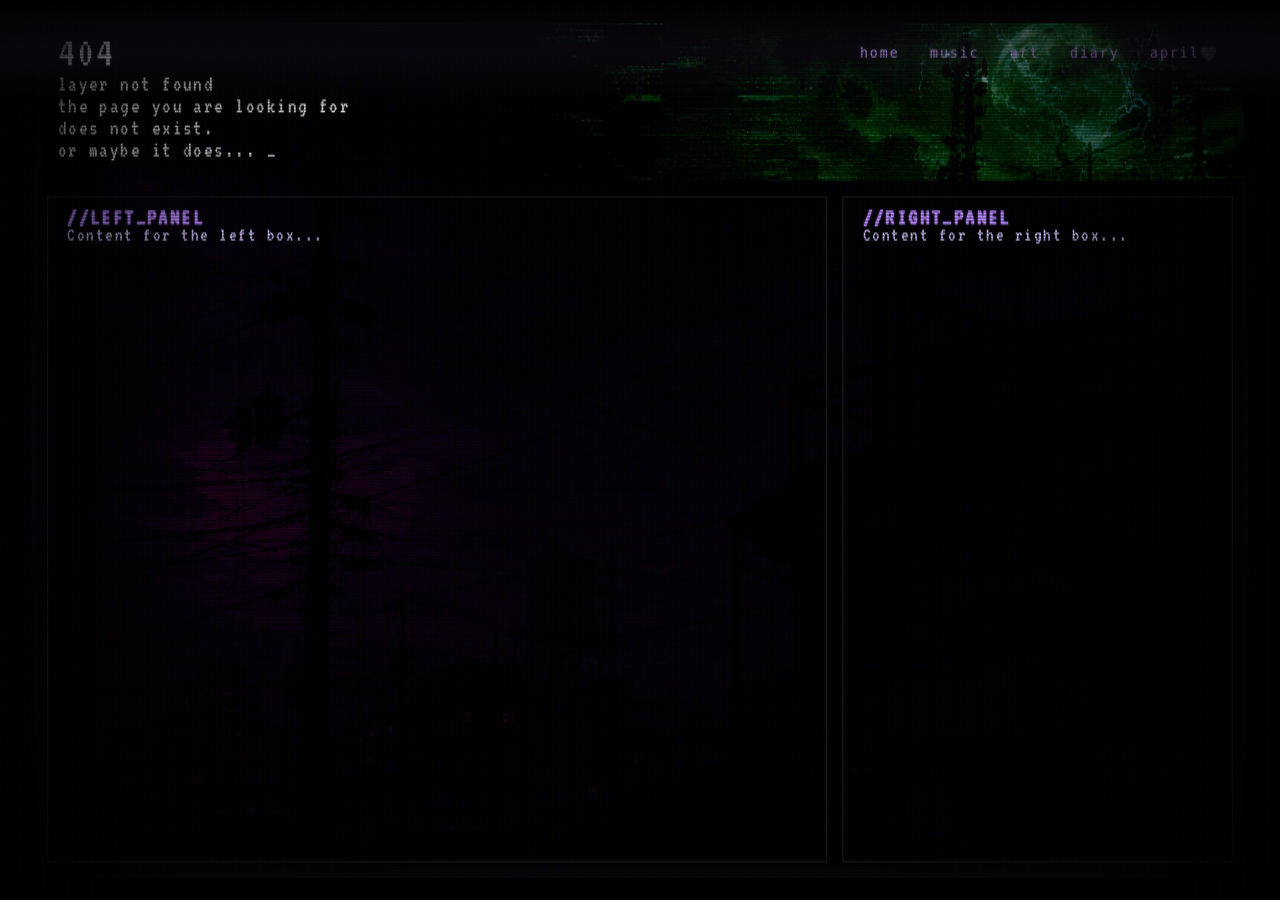
<file: aprilcot.html>
<!DOCTYPE html>
<html>
<head>
    <link rel="preconnect" href="https://fonts.googleapis.com">
    <link rel="preconnect" href="https://fonts.gstatic.com" crossorigin>
    <link href="https://fonts.googleapis.com/css2?family=Press+Start+2P&family=VT323&display=swap" rel="stylesheet">
    <meta charset="UTF-8">
    <meta name="viewport" content="width=device-width, initial-scale=1.0">
    <link rel="stylesheet" href="css/lainavian/style.css?v=8"> <!-- Bumped version -->
</head>
<script src="js/script.js?v=6"></script>
<body class="april-page">


<div class="crt-overlay"></div>
<div class="crt-screen">
<div class="april-banner"></div>
<nav class="navbar">
    <a href="index.html" data-transition>home</a>
    <a href="music.html" data-transition>music</a>
    <a href="art.html" data-transition>art</a>
    <a href="diary.html" data-transition>diary</a>
    <a href="aprilcot.html" data-transition>april<span class="emoji">🖤</span></a>
</nav>

<div class="banner-text">
    <h1>404</h1>
    <p>
        layer not found<br>
        the page you are looking for<br>
        does not exist.<br>
        or maybe it does... <span class="banner-cursor">_</span>
    </p>
</div>

<main class="container">
    <!-- LEFT BOX -->
    <section class="box april-left">
        <h2>//LEFT_PANEL</h2>
        <div class="about-scroll">
            <p>Content for the left box...</p>
        </div>
    </section>

    <!-- RIGHT BOX -->
    <section class="box april-right">
        <h2>//RIGHT_PANEL</h2>
        <div class="about-scroll">
            <p>Content for the right box...</p>
        </div>
    </section>
</main>

</body>
</div>
</html>
</file>
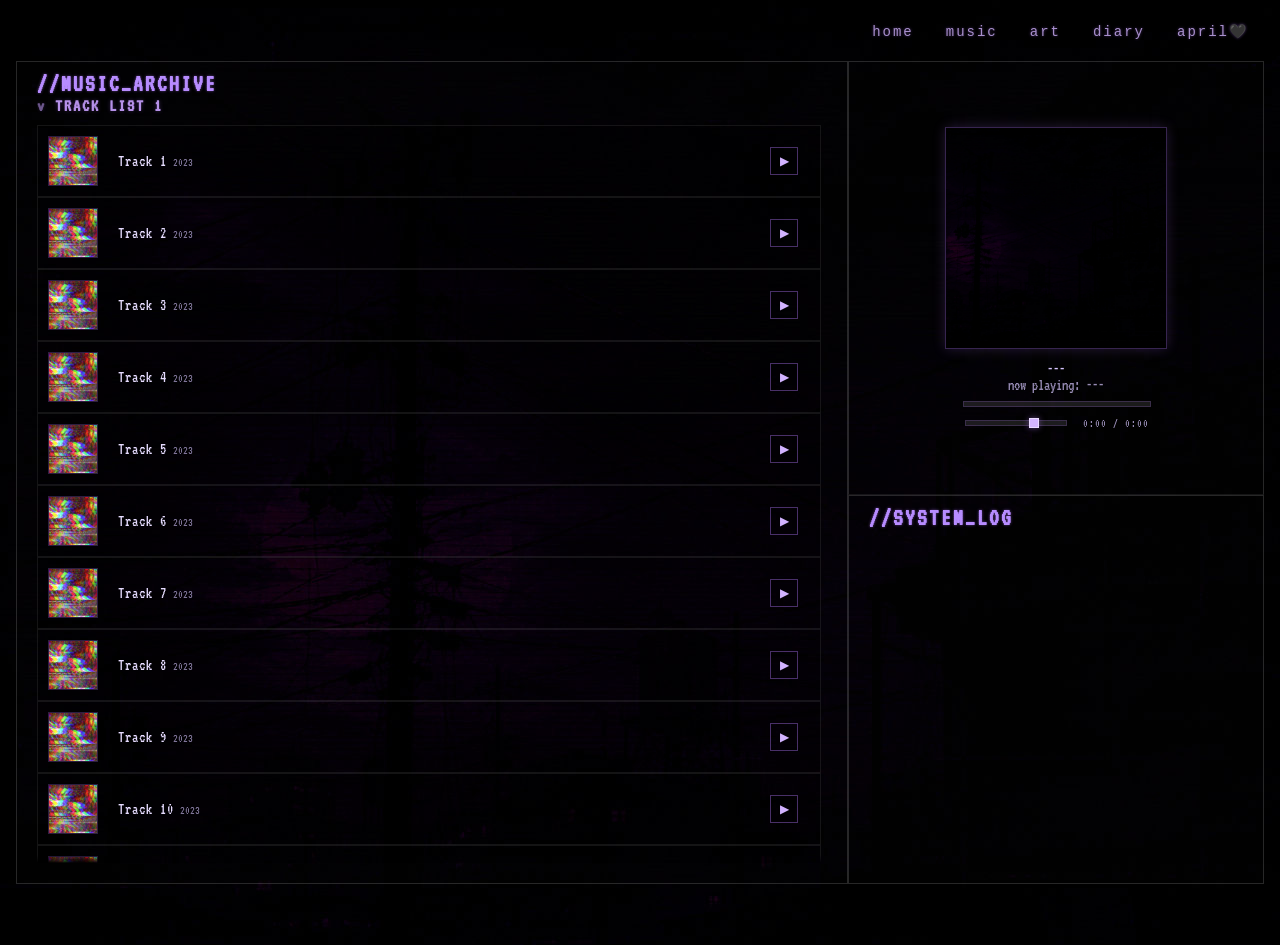
<file: music.html>
<!DOCTYPE html>
<html>
<head>
    <meta charset="UTF-8">
    <meta name="viewport" content="width=device-width, initial-scale=1.0">
    <link rel="preconnect" href="https://fonts.googleapis.com">
    <link rel="preconnect" href="https://fonts.gstatic.com" crossorigin>
    <link href="https://fonts.googleapis.com/css2?family=Press+Start+2P&family=VT323&display=swap" rel="stylesheet">
    <link rel="stylesheet" href="css/lainavian/style.css?v=6"> <!-- Bump this version number every time you change style.js -->

    <style>
        body {
            background-image: url('assets/images/background/lainavian/bg.jpg');
        }
    </style>
</head>
<script src="js/script.js?v=6"></script> <!-- Bump this version number every time you change script.js -->

<body class="music-page">

<!-- NAVBAR -->
<nav class="navbar">
    <a href="index.html" data-transition>home</a>
    <a href="music.html" data-transition>music</a>
    <a href="art.html" data-transition>art</a>
    <a href="diary.html" data-transition>diary</a>
    <a href="aprilcot.html" data-transition>april<span class = "emoji">🖤</span></a>
</nav>


<div class="container">
    <!-- LEFT: MUSIC ARCHIVE -->
    <section class="box music">
        <h2>
            //MUSIC_ARCHIVE
        </h2>
        
        <div id="musicContainer" class="music-scroll"> </div>

        <!-- SINGLE AUDIO ELEMENT (MUST MATCH HOME PAGE) -->

    </section>

    <!-- TOP RIGHT: NOW PLAYING -->

    <div class="now-playing-panel box">

        <img id="nowCover" class="now-cover" src="assets/images/background/lainavian/bg.jpg" alt="cover">
        <div class="now-meta">
        <div id="nowAlbum">---</div>
        </div>

        <!-- PLAYER -->
        <div class="now-meta">
            <div class="now-playing">
                now playing: <span id="nowPlayingText">---</span>
            </div>

            <div class="progress-container">
                <div class="progress-bar"></div>
            </div>

            <div class="player-controls">

    <input
        type="range"
        id="volumeSlider"
        class="volume-slider"
        min="0"
        max="1"
        step="0.01"
        value="0.7"
    >

    <div class="time-display">
        <span id="currentTime">0:00</span>
        /
        <span id="duration">0:00</span>
    </div>

</div>
        </div>

    
    </div>


    <!-- BOTTOM RIGHT: SYSTEM LOG -->
    <div class="log-panel box">

        <h2>//SYSTEM_LOG</h2>

        <div id="logContainer"></div>

    </div>

</div>

<!-- AUDIO -->
<audio id="player"></audio>

<div id="transitionOverlay">
    <div class="transition-text">switching module...</div>
</div>

</body>
</html>
</file>
<file: css/lainavian/style.css>
/* IMPORTANT: Update CSS version number in dairy.html every time you make changes to this file */

@keyframes flicker {
    0% {opacity: 0.86;}
    50% {opacity: 1;}
    100% {opacity: 1;}
}

@keyframes blink {
    0%, 50% {
        opacity: 1;
    }

    51%, 100% {
        opacity: 0;
    }
}

@media (max-width: 900px) {

    .music,
    .art,
    .about,
    .links,
    .contact {
        grid-column: span 12;
    }

}

.navbar {
    position: absolute;

    top: 24px;
    right: 32px;

    display: flex;

    gap: 32px;

    z-index: 1000;
}


.navbar a {
    color: #d2b3ff;

    position: relative;

    text-shadow:
        0 0 3px rgba(180,120,255,0.5);

    text-decoration: none;

    font-family: 'IBM Plex Mono', monospace;

    font-size: 14px;

    letter-spacing: 2px;

    text-transform: lowercase;

    opacity: 0.8;

    transition:
        border-color 0.2s,
        color 0.2s;
}

.navbar a:hover {
    opacity: 1;

    text-shadow:
        0 0 4px rgba(180,120,255,0.8);

    color: #ffffff;
}

.navbar a::after {
    content: "";

    position: absolute;

    left: 0;
    bottom: -4px;

    width: 0%;
    height: 1px;

    background: #c58cff;

    transition: 0.2s;
}

.navbar a:hover::after {
    width: 100%;
}

.emoji { /* fixes emoji breaking text horizontal spacing */
    display: inline-flex;
    vertical-align: middle;
    line-height: 1;
}   

.vt323-regular {
    font-family: "VT323", monospace;
    font-weight: 400;
    font-style: normal;
}

body {
    background-image: url('../../assets/images/background/lainavian/bg.jpg');
    background-color: #020202; /* fallback */
    color: #d6c6ff;
    font-family: VT323, monospace;
    margin: 0;
    overflow-x: hidden;
    overflow-y: auto;
    transition: none !important;
}

h2 {
    font-family: VT323, monospace;
    font-size: 24px;
    letter-spacing: 2px;

    color: #b78cff;
    margin: -10px 0px -5px -0px;

    text-shadow:
        0 0 3px rgba(180,120,255,0.5);
}

p {
    font-family: VT323, monospace;
    font-size: 24px;
    letter-spacing: 2px;

}

.container {
    display: grid;

    height: 100vh;
    padding:16px;
    box-sizing: border-box;

    grid-template-columns: repeat(12, 1fr);

    grid-template-rows:
        0.3fr
        0.8fr
        0.3fr
        0.4fr;
    row-gap:12px;
}

.music {
    grid-column: span 5;
    grid-row: 2;
    display: flex;
    flex-direction: column;

    overflow: hidden; /* keeps border clean */
}

.music .album:first-of-type {
    margin-top: 6px;
}

.music-scroll {
    flex: 1;

    overflow-y: auto;
    overflow-x: hidden;

    padding-right: 6px;

    mask-image: linear-gradient(
        to bottom,
        transparent 0%,
        black 1%,
        black 99%,
        transparent 100%
    );

    scrollbar-width: thin;
    scrollbar-color: rgba(180,120,255,0.4) rgba(0,0,0,0.3);
}

.music-scroll::-webkit-scrollbar {
    width: 8px;
}

.music-scroll::-webkit-scrollbar-track {
    background: rgba(0, 0, 0, 0.3);
    border-left: 1px solid rgba(180,120,255,0.1);
}

.music-scroll::-webkit-scrollbar-thumb {
    background: rgba(180,120,255,0.35);
    border: 1px solid rgba(180,120,255,0.2);
    
}

.music-scroll::-webkit-scrollbar-thumb:hover {
    background: rgba(200,160,255,0.6);
    box-shadow: 0 0 6px rgba(180,120,255,0.4);
}

.art {
    grid-column: span 7;
    grid-row: 2;

    display: flex;
    flex-direction: column;

    overflow: hidden;
}

.log {
    grid-column: span 12;
    grid-row: 3;
    flex: 1;
    overflow: hidden;
    padding: 20px;
}

.about {
    grid-column: span 4;
    grid-row: 4;

    display: flex;
    flex-direction: column;

    overflow: hidden;

    min-height: 0;
}

.about-scroll {
    flex: 1;

    min-height: 0;

    height: 100%;

    overflow-y: auto;
    overflow-x: hidden;

    padding-right: 6px;

    display: flex;
    flex-direction: column;

    scrollbar-width: thin;
    scrollbar-color: rgba(180,120,255,0.4) rgba(0,0,0,0.3);
}

/* text styling */
.about-scroll p {
    font-size: clamp(20px, 0.9vw, 15px);
    margin: 0;
}

/* Chrome / Edge / Safari scrollbar */
.about-scroll::-webkit-scrollbar {
    width: 8px;
}

.about-scroll::-webkit-scrollbar-track {
    background: rgba(0, 0, 0, 0.3);
    border-left: 1px solid rgba(180,120,255,0.1);
}

.about-scroll::-webkit-scrollbar-thumb {
    background: rgba(180,120,255,0.35);
    border: 1px solid rgba(180,120,255,0.2);
}

.about-scroll::-webkit-scrollbar-thumb:hover {
    background: rgba(200,160,255,0.6);
}
.contact {
    grid-column: span 3;
    grid-row: 4;
}

.contact h1 {
    font-size: clamp(16px, 1.6vw, 34px);
    letter-spacing: 1px;

    word-break: break-word;
    white-space: normal;
}

.terminal {
    grid-column: span 5;
    grid-row: 4;
    flex: 1;
    overflow: hidden;
    padding: 20px;
}


.box {
    animation: flicker 0.01s infinite;

    min-height: 0;

    border: 1px solid rgba(255,255,255,0.15);

    background: rgba(10,10,15,0.1);

    padding: 20px;

    overflow: hidden;

    position: relative;


}

.box.log {
    position: relative;
}

.music-player {
    margin-top: 12px;
    display: flex;
    flex-direction: column;
    gap: 10px;
}

.track {
    display: grid;
    grid-template-columns: 70px 1fr 40px;

    align-items: center;

    padding: 10px;

    border: 1px solid rgba(255,255,255,0.08);
    background: rgba(0,0,0,0.25);
    position: relative;
    overflow: visible;
}

.track:hover {
    border-color: rgba(180,120,255,0.4);
    background: rgba(20,10,30,0.35);
    transform: translateX(4px);
}

.track-id {
    color: rgba(180,120,255,0.7);
}

.track-name {
    color: #e6dcff;
    letter-spacing: 1px;
}

.track-meta {
    font-size: 12px;
    opacity: 0.6;
    margin-right: 10px;
}

.track.playing {
    border-color: rgba(200,140,255,0.6);
    background: rgba(30,10,40,0.4);
}

.play {
    background: transparent;
    border: 1px solid rgba(180,120,255,0.4);
    color: #d2b3ff;
    cursor: pointer;

    width: 28px;
    height: 28px;

    font-size: 12px;
}

.play:hover {
    background: rgba(180,120,255,0.15);
}

.album {
    margin-bottom: 24px;
    padding-bottom: 12px;
    border-bottom: 1px solid rgba(255,255,255,0.08);
}

.album-title {
    font-family: VT323, monospace;
    font-size: 18px;

    color: rgba(200,160,255,0.9);

    letter-spacing: 2px;

    margin: 0 0 10px 0;

    text-shadow: 0 0 4px rgba(180,120,255,0.3);
}

.cover {
    width: 48px;
    height: 48px;

    object-fit: cover;

    display: block;

    border: 1px solid rgba(180,120,255,0.25);

    position: relative;
}

.player-ui {
    margin-top: 12px;
}

.now-playing {
    font-size: 16px;
    opacity: 0.7;
    margin-bottom: 8px;
}

.progress-container {
    width: 100%;
    height: 4px;

    background: rgba(255,255,255,0.1);
    border: 1px solid rgba(180,120,255,0.2);

    position: relative;
    cursor: pointer;
}

.progress-bar {
    height: 100%;
    width: 0%;

    background: rgba(180,120,255,0.6);
    box-shadow: 0 0 6px rgba(180,120,255,0.4);
}

.player-controls {
    margin-top: 10px;

    display: flex;
    align-items: center;
    gap: 14px;
}

.volume-slider {
    appearance: none;

    width: 100px;
    height: 4px;

    background: rgba(255,255,255,0.1);

    border: 1px solid rgba(180,120,255,0.2);

    cursor: pointer;
}

.volume-slider::-webkit-slider-thumb {
    appearance: none;

    width: 10px;
    height: 10px;

    background: #d2b3ff;

    border: 1px solid rgba(255,255,255,0.5);

    cursor: pointer;

    box-shadow:
        0 0 6px rgba(180,120,255,0.5);
}

.time-display {
    font-size: 12px;
    opacity: 0.7;
    letter-spacing: 1px;
}

.track-container {
    max-height: 1000px;
    opacity: 1;
    overflow: hidden;
    transition: max-height 0.4s ease, opacity 0.3s ease;
}

.album.collapsed .track-container {
    max-height: 0;
    opacity: 0;
    pointer-events: none;
    overflow: hidden;
}

.album-title {
    cursor: pointer;
    user-select: none;
}

.album-title:hover {
    color: #ffffff;
}

.album:not(.collapsed) .album-title::before {
    content: "v ";
}

.album-title::before {
    content: "> ";
    opacity: 0.6;
}

#logContainer {
    font-size: 18px;
    line-height: 1.4;

    max-height: 100%;
    overflow: hidden;

    display: flex;
    flex-direction: column;
    justify-content: flex-end;
}

.log-entry {
    opacity: 0.8;
    margin-bottom: 6px;

    color: rgba(214,198,255,0.8);
}

.log-entry.event {
    color: rgba(180,120,255,0.9);
}

.log-entry.warn {
    color: rgba(255,150,150,0.8);
}

#transitionOverlay {
    position: fixed;
    inset: 0;
    background: #050505;

    display: flex;
    align-items: center;
    justify-content: center;

    color: #b78cff;
    font-family: VT323, monospace;
    font-size: 18px;
    letter-spacing: 2px;

    opacity: 0;
    pointer-events: none;

     transition: opacity 0.3s cubic-bezier(0.22, 1, 0.36, 1);
    z-index: 9999;
}

#transitionOverlay.active {
    opacity: 1;
}

.music-page {
    display: grid;
    grid-template-columns: 2fr 1fr;
    height: 100vh;
    overflow: hidden;
}

.music-panel {
    overflow-y: auto;
    padding: 20px;
}

body.music-page .container {
    display: grid;
    margin-top: 5vh;

    width: 100vw;
    max-width: 100vw;

    grid-template-columns: 2fr 1fr;
    grid-template-rows: 1fr 1fr;

    grid-template-areas:
        "music nowplaying"
        "music log";

    height: 100vh;
    overflow: hidden;
    gap:0px;
}

/* LEFT SIDE (full height) */
body.music-page .music {
    grid-area: music;
    display: flex;
    flex-direction: column;
    overflow: hidden;
    margin-bottom: 5vh;
}

/* TOP RIGHT */
body.music-page .now-playing-panel {
    grid-area: nowplaying;
    display: flex;
    flex-direction: column;

    justify-content: center; /* vertical centering */
    align-items: center;     /* horizontal centering */

    padding: 20px;
    border-bottom: 1px solid rgba(255,255,255,0.08);
    text-align: center;
}

body.music-page .now-cover {
    width: clamp(120px, 24vw, 220px);
    height: clamp(120px, 24vw, 220px);

    object-fit: cover;

    border: 1px solid rgba(180,120,255,0.3);
    box-shadow: 0 0 12px rgba(180,120,255,0.2);

    margin-bottom: 12px;
}



/* BOTTOM RIGHT */
body.music-page .log-panel {
    grid-area: log;
    margin-bottom: 5vh;
}

/* ART SECTION */
.art-grid {
    flex: 1;

    overflow-y: auto;
    overflow-x: hidden;

    display: grid;

    grid-template-columns: repeat(3, 1fr);

    gap: 10px;

    margin-top: 12px;

    padding-right: 6px;
    
    scrollbar-width: thin;
    scrollbar-color:
        rgba(180,120,255,0.4)
        rgba(0,0,0,0.3);
}


.art-piece {
    position:relative;
    aspect-ratio: 1 / 1;
    border: 1px solid rgba(180,120,255,0.15);
    cursor: pointer;
    background: rgba(0,0,0,0.3);

    opacity: 0;
    transform: translateY(8px);
    filter: blur(2px);
    

    transition:
        opacity 0.4s ease,
        transform 0.4s ease,
        filter 0.4s ease;
}

.art-piece.loaded {
    opacity: 1;
    transform: translateY(0);
    filter: blur(0);
}

.art-piece:hover {
    transform: scale(1.02);

    border-color: rgba(200,160,255,0.5);
}

.art-piece img {
    width: 100%;
    height: 100%;

    object-fit:cover;

    display: block;

    filter:
        contrast(1.05)
        brightness(0.92);

    transition:
        transform 0.3s ease,
        filter 0.3s ease;
}

.art-piece:hover img {
    transform: scale(1.05);

    filter:
        contrast(1.12)
        brightness(1);
}

.art-overlay {
    position: absolute;

    left: 0;
    right: 0;
    bottom: 0;

    background: rgba(0,0,0,0.75);

    padding: 6px;

    font-size: 11px;

    letter-spacing: 1px;
    
}

.art-title {
    color: #e6dcff;
}

.art-tag {
    color: rgba(180,120,255,0.7);

    font-size: 10px;
}

#imageViewer {
    position: fixed;
    inset: 0;

    background: rgba(0,0,0,0.92);

    display: flex;

    align-items: center;
    justify-content: center;

    opacity: 0;
    
    pointer-events: none;

    transition: opacity 0.25s ease;

    z-index: 9998;

    backdrop-filter: blur(4px);
}

#imageViewer.active {
    opacity: 1;
    pointer-events: auto;
}

#viewerImage {
    max-width: 90vw;
    max-height: 90vh;

    object-fit: contain;

    border: 1px solid rgba(180,120,255,0.3);

    box-shadow:
        0 0 30px rgba(180,120,255,0.2);

    image-rendering: auto;
}

.art-page .art-full {
    grid-column: 1 / -1;

    height: calc(100vh - 10vh);

    display: flex;
    flex-direction: column;

    overflow: hidden;

    margin-top: 5vh;
    margin-bottom: 5vh;

    box-sizing: border-box;
}

.art-page .art-grid {
    flex: 1;

    overflow-y: auto;

    grid-template-columns: repeat(4, 1fr);

}

body.art-page {
    height: 100vh;
    overflow: hidden;
}

/* =================================================
   TERMINAL CORE STYLING
   ================================================= */

#terminal {
    margin-top: 10px;
    overflow: hidden;
    height: 90%;
    display: flex;
    flex-direction: column;

    border: 1px solid rgba(255, 255, 255, 0.15);
    transition: border 0.2s ease, box-shadow 0.2s ease;
}

#terminalOutput {
    margin-top: 5px;
    font-size: 20px;
    line-height: 0.75;

    display: block;
    flex-direction: column;
    overflow: hidden;
    margin-left:5px;

}

#terminalOutput .log-entry {
    opacity: 0.8;
    margin-bottom: 6px;

    color: rgba(38, 0, 134, 0.8);
}


#terminal:focus {
    border: 1px solid rgba(180, 120, 255, 0.7);
    box-shadow: 0 0 10px rgba(180, 120, 255, 0.2);
    outline: none;
}

#terminalOutput .log-entry.system {
    color: rgba(180,120,255,1);
}

#terminalOutput .log-entry.user {
    color: rgb(255, 75, 84);
}

#terminalOutput .log-entry.internal {
    color: rgb(75, 255, 150);
}

.banner-text {
    position: absolute;

     top: clamp(1vh, 0vh, 1vh);
    left: clamp(1vh, 0vw, 1vh);

    left: 3vh;

    z-index: 20;

    color: #f3f3f3;

    font-family: VT323, monospace;

    text-shadow:
        0 0 4px rgba(255,255,255,0.15);

    pointer-events: none;

    overflow: hidden;
}

.banner-text h1 {
    margin: 0;

    font-size:5vh;
    font-weight: normal;

    letter-spacing: 2px;
}

.banner-text p {
    margin-top: 0px;

    font-size: 2.5vh;

    color: rgba(255,255,255,0.9);
}

.banner-cursor {
    display: inline;
    animation: blink 1s infinite;
}

.top-banner {
    position: absolute;
    top: 0;
    right: 0;

    width: 70vw;
    height: 18.5vh;

    background-image: url("../../assets/images/background/lainavian/Banner.png");
    background-size: cover;
    background-position: center right;
    background-repeat: no-repeat;

    z-index: -1;
    pointer-events: none;

    filter:
        brightness(0.75)
        contrast(1.05)
        saturate(0.9);
    
    mask-image: 
    linear-gradient( 
        to left,
        black 0%, 
        black 60%, 
        transparent 100% );

    overflow: hidden;
}

.top-banner::before {
    content: "";
    position: absolute;
    inset: 0;

    background: linear-gradient(
        to bottom,
        rgba(0, 0, 0, 0.15) 0%,
        rgba(0, 0, 0, 0.25) 50%,
        rgba(0, 0, 0, 0.85) 100%
    );

    mix-blend-mode: multiply;
}

.top-banner::after {
    content: "";
    position: absolute;
    inset: 0;

    background: linear-gradient(
        to left,
        rgba(0, 0, 0, 0.55) 0%,
        rgba(0, 0, 0, 0.25) 40%,
        rgba(0, 0, 0, 0.0) 100%
    );

    mix-blend-mode: multiply;
}

.top-banner::before,
.top-banner::after {
    pointer-events: none;
}

.top-banner {
    box-shadow:
        inset 0 0 60px rgba(0, 0, 0, 0.6),
        inset -40px 0 80px rgba(0, 0, 0, 0.4);
}

.log-text {
    flex: 1;
    font-family: monospace;
}

.log-icon {
    position: absolute;
    right: 3%;
    top: 50%;
    transform: translateY(-50%);

    height: 75%;   /* scales with box height */
    width: auto;
}

/* =================================================
   DIARY PAGE STYLING
   ================================================= */

body.diary-page .container {
    display: grid;
    margin-top: 5vh;

    width: 100vw;
    max-width: 100vw;
    
    grid-template-columns: 2fr 1fr; 
    grid-template-rows: 1fr 1fr;
    grid-template-areas: 
        "sidebar viewer"
        "sidebar diarylog";
    
    /* FIXES THE CONTAINER SCALE OVERLAP */
    height: 95vh;      /* Changes from 100vh to 95vh to perfectly accommodate the 5vh top margin */
    overflow: hidden;  /* Explicitly locks the whole viewport from dragging up/down */
    gap: 0px;        
}

/* LEFT SIDEBAR */
body.diary-page .diary-sidebar {
    grid-area: sidebar;
    display: flex;
    flex-direction: column;
    overflow: hidden; /* Keeps the outer block boundary strictly contained */
    height: 100%;     /* Forces it to stay exactly inside the grid borders */
    box-sizing: border-box;
}

.search-container {
    margin: 15px 0;
    padding-bottom: 15px;
    border-bottom: 1px solid rgba(255,255,255,0.08);
}

.terminal-input {
    width: 100%;
    background: rgba(0,0,0,0.5);
    border: 1px solid rgba(180,120,255,0.4);
    color: #d2b3ff;
    font-family: VT323, monospace;
    font-size: 18px;
    padding: 10px;
    box-sizing: border-box;
    outline: none;
    transition: all 0.2s;
}

.terminal-input:focus {
    border-color: #ffffff;
    box-shadow: 0 0 8px rgba(180,120,255,0.5);
}

.terminal-input::placeholder {
    color: rgba(180,120,255,0.4);
}

/* DIARY LIST ITEMS */
.diary-entry-item {
    padding: 12px;
    border: 1px solid rgba(255,255,255,0.08);
    background: rgba(0,0,0,0.25);
    margin-bottom: 10px;
    cursor: pointer;
    transition: all 0.2s ease;
}

.diary-entry-item:hover {
    border-color: rgba(180,120,255,0.4);
    background: rgba(20,10,30,0.35);
    transform: translateX(4px);
}

.diary-date {
    color: rgba(180,120,255,0.7);
    font-size: 14px;
    margin-bottom: 4px;
    display: block;
}

.diary-title {
    color: #e6dcff;
    letter-spacing: 1px;
    font-size: 18px;
}

/* TOP RIGHT */
body.diary-page .diary-viewer {
    grid-area: viewer;
    display: flex;
    flex-direction: column;
    overflow: hidden;
    padding: 20px;
    border-bottom: 1px solid rgba(255,255,255,0.08);
}

#diaryTerminal {
    --terminal-glow: rgba(180, 120, 255, 0.4);

    /* Flexbox child configuration */
    flex: 1;
    width: 100%;
    margin-top: 15px; /* Creates the gap below //TERMINAL_OUTPUT */

    /* Transparent background with glow */
    background-color: transparent; 
    padding: 20px;
    box-sizing: border-box;
    overflow-y: auto;

    /* Typography */
    font-family: VT323, monospace;

    /* Border & Dynamic Outer Glow */
    border: 1px solid var(--terminal-glow, rgba(180, 120, 255, 0.4));
    box-shadow: 0 0 15px var(--terminal-glow, rgba(180, 120, 255, 0.4));

    /* Smooth color transitions when switching entries */
    transition: border-color 0.3s ease, box-shadow 0.3s ease;
}

#diaryTerminal::-webkit-scrollbar {
    width: 8px;
}
#diaryTerminal::-webkit-scrollbar-track {
    background: rgba(0, 0, 0, 0.3);
    border-left: 1px solid rgba(180,120,255,0.1);
}
#diaryTerminal::-webkit-scrollbar-thumb {
    background: rgba(180,120,255,0.35);
    border: 1px solid rgba(180,120,255,0.2);
}

/* BOTTOM RIGHT */
body.diary-page .diary-panel {
    grid-area: diarylog;
}

/* =================================================
   SYSTEM BOOT OVERLAY
   ================================================= */
#bootScreen {
    position: fixed;
    inset: 0;
    background-color: #020202; /* Matches background */
    z-index: 99999; /* Highest priority */
    
    display: flex;
    align-items: center;
    justify-content: center;
    
    color: #d2b3ff;
    font-family: VT323, monospace;
    font-size: 24px;
    letter-spacing: 2px;
    
    cursor: pointer; /* Lets them know it's interactive */
    
    /* Smooth fade out */
    transition: opacity 0.8s cubic-bezier(0.22, 1, 0.36, 1);
}

/* We will add this class via JavaScript when clicked */
#bootScreen.hidden {
    opacity: 0;
    pointer-events: none;
}

.boot-terminal {
    text-align: left;
    text-shadow: 0 0 4px rgba(180,120,255,0.5);
}

.boot-terminal p {
    margin: 8px 0;
}

/* =================================================
   GLITCH CENSOR TEXT
   ================================================= */
.censor-glitch {
    color: inherit;              
    font-family: inherit;        
    font-size: inherit;          
    letter-spacing: inherit;     
    background-color: transparent; 
    border: none;                
    padding: 0;                 
    
    display: inline;             
}

/* Custom Terminal Password Viewport */
.diary-auth-screen {
    display: flex;
    flex-direction: column;
    gap: 15px;
    margin-top: 20px;
    font-family: VT323, monospace; /* Matches  body typography */
}

.diary-auth-prompt {
    color: rgb(255, 75, 84); /* Matches user terminal log alert color */
    font-size: 22px;
    letter-spacing: 1px;
}

.password-input-row {
    display: flex;
    gap: 10px;
    align-items: center;
}

.password-input-row span {
    color: rgba(180, 120, 255, 1);
    font-size: 22px;
}

.diary-pass-input {
    background: rgba(0, 0, 0, 0.6);
    border: 1px solid rgba(180, 120, 255, 0.4);
    color: #ffffff;
    font-family: VT323, monospace;
    font-size: 20px;
    padding: 8px 12px;
    outline: none;
    flex: 1;
}

.diary-pass-input:focus {
    border-color: #ffffff;
    box-shadow: 0 0 8px rgba(180, 120, 255, 0.5);
}

.diary-pass-btn {
    background: transparent;
    border: 1px solid rgba(180, 120, 255, 0.6);
    color: #d2b3ff;
    font-family: VT323, monospace;
    font-size: 18px;
    padding: 8px 16px;
    cursor: pointer;
}

.diary-pass-btn:hover {
    background: rgba(180, 120, 255, 0.15);
    color: #ffffff;
}

/* Color Tag Indicator on Sidebar Entries */
.diary-entry-item {
    border-left: 4px solid var(--user-color, rgba(180, 120, 255, 0.4)) !important;
}

.diary-entry-item:hover {
    box-shadow: -3px 0 10px var(--user-color, rgba(180, 120, 255, 0.4));
}

.diary-color-badge {
    display: inline-block;
    width: 8px;
    height: 8px;
    border-radius: 50%;
    background-color: var(--user-color, #d2b3ff);
    margin-left: 8px;
    box-shadow: 0 0 6px var(--user-color, #d2b3ff);
}

/* Ensure glitched inline words are visible and clickable */
.censor-glitch.encrypted-word {
    display: inline-block;
    color: rgb(255, 75, 84);
    background: rgba(255, 75, 84, 0.15);
    padding: 0 4px;
    margin: 0 2px;
    border: 1px dashed rgba(255, 75, 84, 0.6);
    cursor: pointer !important;
    pointer-events: auto !important; /* Ensures click events register */
    font-weight: bold;
    min-width: 20px; /* Prevents empty span from collapsing to 0 width */
    user-select: none;
    transition: all 0.2s ease;
}

.censor-glitch.encrypted-word:hover {
    background: rgba(255, 75, 84, 0.35);
    box-shadow: 0 0 8px rgba(255, 75, 84, 0.8);
}

.censor-glitch.decrypted-inline {
    display: inline;
    color: #ffffff;
    background: rgba(180, 120, 255, 0.2);
    border: 1px solid rgba(180, 120, 255, 0.6);
    padding: 0 4px;
    cursor: default;
}

/* Custom Inline Decryption Input Prompt */
.inline-pass-box {
    margin-top: 15px;
    padding: 10px;
    background: rgba(0, 0, 0, 0.4);
    border: 1px dashed rgba(255, 75, 84, 0.6);
}

/* Apply custom JSON colors ONLY to the sidebar log boxes */
.diary-entry-item .diary-title {
    color: var(--title-color, #ffffff) !important;
}

.diary-filter-row {
    display: flex;
    gap: 10px;
    margin-bottom: 12px;
}

.diary-dropdown {
    flex: 1;
    background-color: rgba(10, 10, 16, 0.85);
    color: #a8b2ff;
    border: 1px solid rgba(180, 120, 255, 0.4);
    padding: 6px 10px;
    font-family: "VT323", monospace;
    font-size: 1.1rem;
    outline: none;
    cursor: pointer;
    transition: border-color 0.2s ease, box-shadow 0.2s ease;
}

.diary-dropdown:focus, 
.diary-dropdown:hover {
    border-color: rgba(180, 120, 255, 0.8);
    box-shadow: 0 0 8px rgba(180, 120, 255, 0.4);
}

.diary-dropdown option {
    background-color: #0a0a10;
    color: #a8b2ff;
}

/* Accordion Headers */
.accordion-header {
    font-family: "Press Start 2P", "VT323", monospace;
    font-size: 0.85rem;
    color: #a8b2ff;
    padding: 10px 5px;
    cursor: pointer;
    border-bottom: 1px solid rgba(255, 255, 255, 0.1);
    user-select: none;
    transition: color 0.2s ease, background 0.2s ease;
}

.accordion-header:hover {
    color: #ffffff;
    background-color: rgba(180, 120, 255, 0.1);
}

.year-header {
    font-size: 0.95rem;
    text-transform: uppercase;
    font-weight: bold;
    margin-top: 5px;
}

.month-header {
    margin-left: 12px;
    font-size: 0.8rem;
    color: #8c97e6;
}

.accordion-arrow {
    display: inline-block;
    width: 15px;
    color: #b478ff;
}

/* Accordion Content Container */
.accordion-content {
    transition: all 0.2s ease-in-out;
}

.year-content {
    padding-left: 0px;
}

.month-content {
    padding-left: 10px;
    border-left: 1px dashed rgba(180, 120, 255, 0.2);
    margin-left: 18px;
    margin-top: 5px;
    margin-bottom: 10px;
}

/* =================================================
   APRILCOT PAGE (2 BOXES) OVERRIDE
   ================================================= */

body.april-page .container {
    display: grid ;
    grid-template-columns: 2fr 1fr ;
    grid-template-rows: 1fr ;
    grid-template-areas: "left right" ;
    
    height: calc(100vh - 18.5vh) ; /* Leaves room below top banner */
    margin-top: 18.5vh ;          /* Positions container under banner */
    padding: 16px ;
    gap: 16px ;
    box-sizing: border-box ;
}

body.april-page .april-left {
    grid-area: left ;
    grid-column: auto ;
    grid-row: auto ;
    display: flex;
    flex-direction: column;
}

body.april-page .april-right {
    grid-area: right ;
    grid-column: auto ;
    grid-row: auto ;
    display: flex;
    flex-direction: column;
}

/* =================================================
   CRT SCANLINE & SCREEN EFFECT
   ================================================= */

/* Pointer-events: none ensures clicks pass straight through to the page */
.crt-overlay {
    position: fixed;
    top: 0;
    left: 0;
    width: 100vw;
    height: 100vh;
    z-index: 9999;
    pointer-events: none;
    overflow: hidden;

    /* 1. Static Scanlines */
    background: linear-gradient(
        rgba(18, 16, 16, 0) 50%, 
        rgba(0, 0, 0, 0.25) 50%
    ), linear-gradient(
        90deg,
        rgba(255, 0, 0, 0.03),
        rgba(0, 255, 0, 0.01),
        rgba(0, 0, 255, 0.03)
    );
    background-size: 100% 3px, 6px 100%;

    /* 2. CRT Screen Flicker & Vignette Shadow */
    box-shadow: inset 0 0 80px rgba(0, 0, 0, 0.7);
    animation: crtFlicker 0.15s infinite;
}

/* Moving scanline beam running down the screen */
.crt-overlay::before {
    content: " ";
    display: block;
    position: absolute;
    top: 0;
    left: 0;
    bottom: 0;
    right: 0;
    background: linear-gradient(
        rgba(18, 16, 16, 0) 0%, 
        rgba(180, 120, 255, 0.08) 50%, 
        rgba(18, 16, 16, 0) 100%
    );
    opacity: 0.6;
    height: 100px;
    animation: crtScanline 8s linear infinite;
}

/* Animations */
@keyframes crtScanline {
    0% {
        transform: translateY(-100px);
    }
    100% {
        transform: translateY(100vh);
    }
}

@keyframes crtFlicker {
    0% { opacity: 0.97; }
    50% { opacity: 1; }
    100% { opacity: 0.98; }
}

/* =================================================
   CRT SCREEN BULGE & CURVATURE
   ================================================= */


   body.april-page {
    background-image: url('../../assets/images/background/Aprilcot/bg.jpg');
    background-color: #000;
     background-size: cover;          /* Scales the image to fill the container */
    background-repeat: no-repeat;    /* Prevents the image from tiling */
    background-position: center;     /* Centers the image within the container */
    
    perspective: 1000px; /* Enables 3D perspective transform */

    
}

/* Bulged/Curved Screen Area */
.crt-screen {
    width: 100vw;
    height: 100vh;
    transform: scale(0.95) translateZ(0px) rotateX(0deg);
    border-radius: 20px / 600px; /* Creates curved monitor edges */
    box-shadow: 
        inset 0 0 100px rgba(0, 0, 0, 0.95),
        inset 0 0 30px rgba(180, 120, 255, 0.2);
    overflow: hidden;
    position: relative;
}

/* Enhances CRT glass edge reflection and vignetting */
.crt-screen::after {
    content: " ";
    display: block;
    position: absolute;
    top: 0; left: 0; bottom: 0; right: 0;
    background: radial-gradient(
        circle at center,
        rgba(0, 0, 0, 0) 60%,
        rgba(0, 0, 0, 0.6) 90%,
        rgba(0, 0, 0, 0.95) 100%
    );
    pointer-events: none;
    z-index: 9998;
}

.april-banner {
    position: absolute;
    top: 0;
    right: 0;

    width: 70vw;
    height: 18.5vh;

    background-image: url("../../assets/images/background/Aprilcot/Banner.jpg");
    background-size: cover;
    background-position: center right;
    background-repeat: no-repeat;

    z-index: -1;
    pointer-events: none;

    filter:
        brightness(0.75)
        contrast(1.05)
        saturate(0.9);
    
    mask-image: 
    linear-gradient( 
        to left,
        black 0%, 
        black 60%, 
        transparent 100% );

    overflow: hidden;
}
</file>
